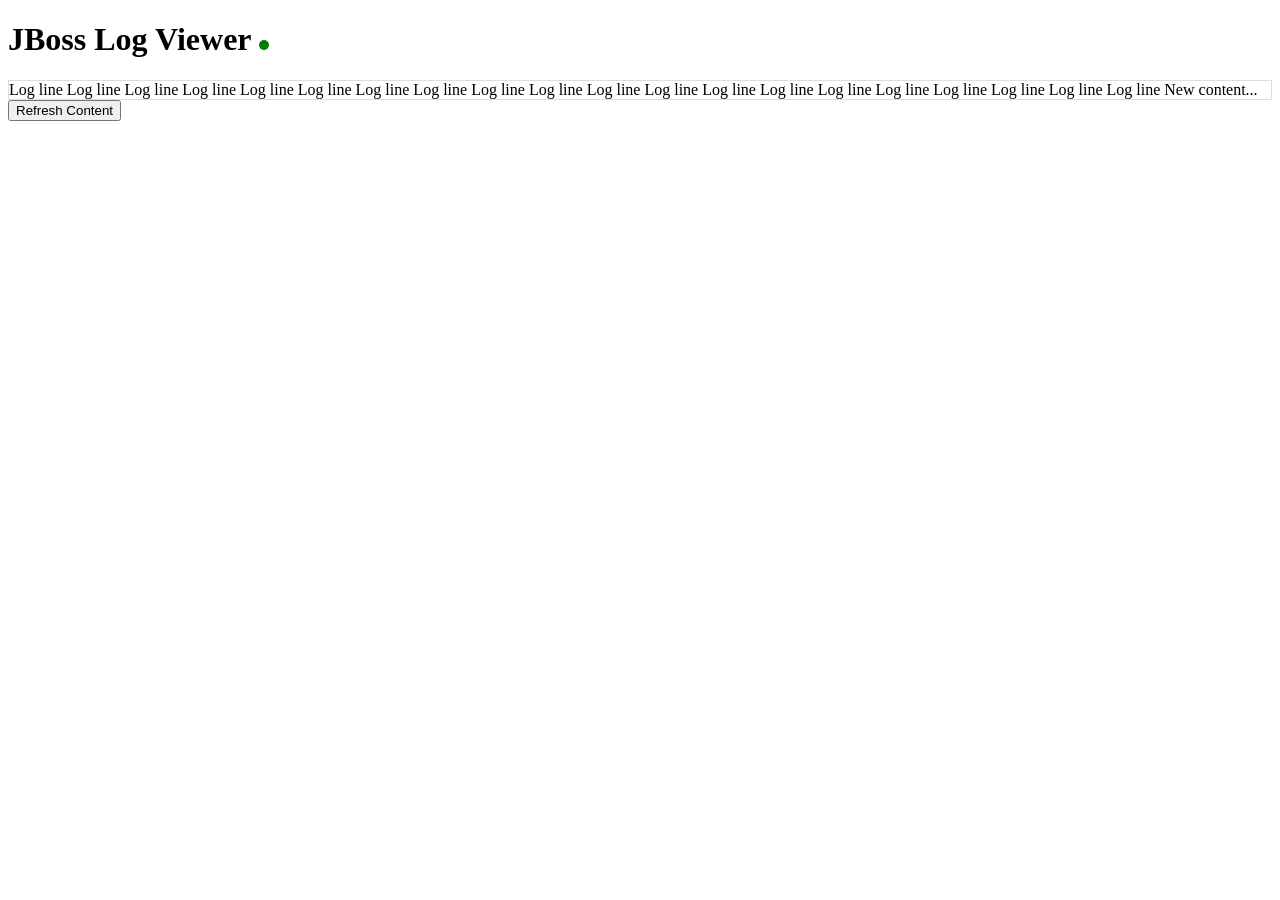
<file: jboss-log-viewer-web/src/test/smokeTest.html>
<!DOCTYPE html>
<html lang="en">
<head>
<meta charset="UTF-8">
<title>Smoke Test</title>
<style>
.content {
    max-height: 300px;
    overflow-y: auto;
    border: 1px solid #ddd;
}
.blinking-dot {
    display: inline-block;
    width: 10px;
    height: 10px;
    background-color: green;
    border-radius: 50%;
    animation: blink 1s steps(2, start) infinite;
}
@keyframes blink {
    to { visibility: hidden; }
}
</style>
<script>
function loadContent() {
    const contentElement = document.querySelector('.content');
    const text = Array(20).fill("Log line\n").join('');
    contentElement.textContent = text;
    scrollContentToEnd();
    setTimeout(() => contentElement.textContent += 'New content...\n', 1000);
}
function scrollContentToEnd() {
    const contentElement = document.querySelector('.content');
    contentElement.scrollTop = contentElement.scrollHeight;
}
function initiateTest() {
    loadContent();
    document.querySelector('.title').appendChild(document.querySelector('.blinking-dot'));
}
window.onload = initiateTest;
</script>
</head>
<body>
<h1 class="title">JBoss Log Viewer <span class="blinking-dot"></span></h1>
<div class="content"></div>
<button onclick="loadContent()">Refresh Content</button>
</body>
</html>
</file>
